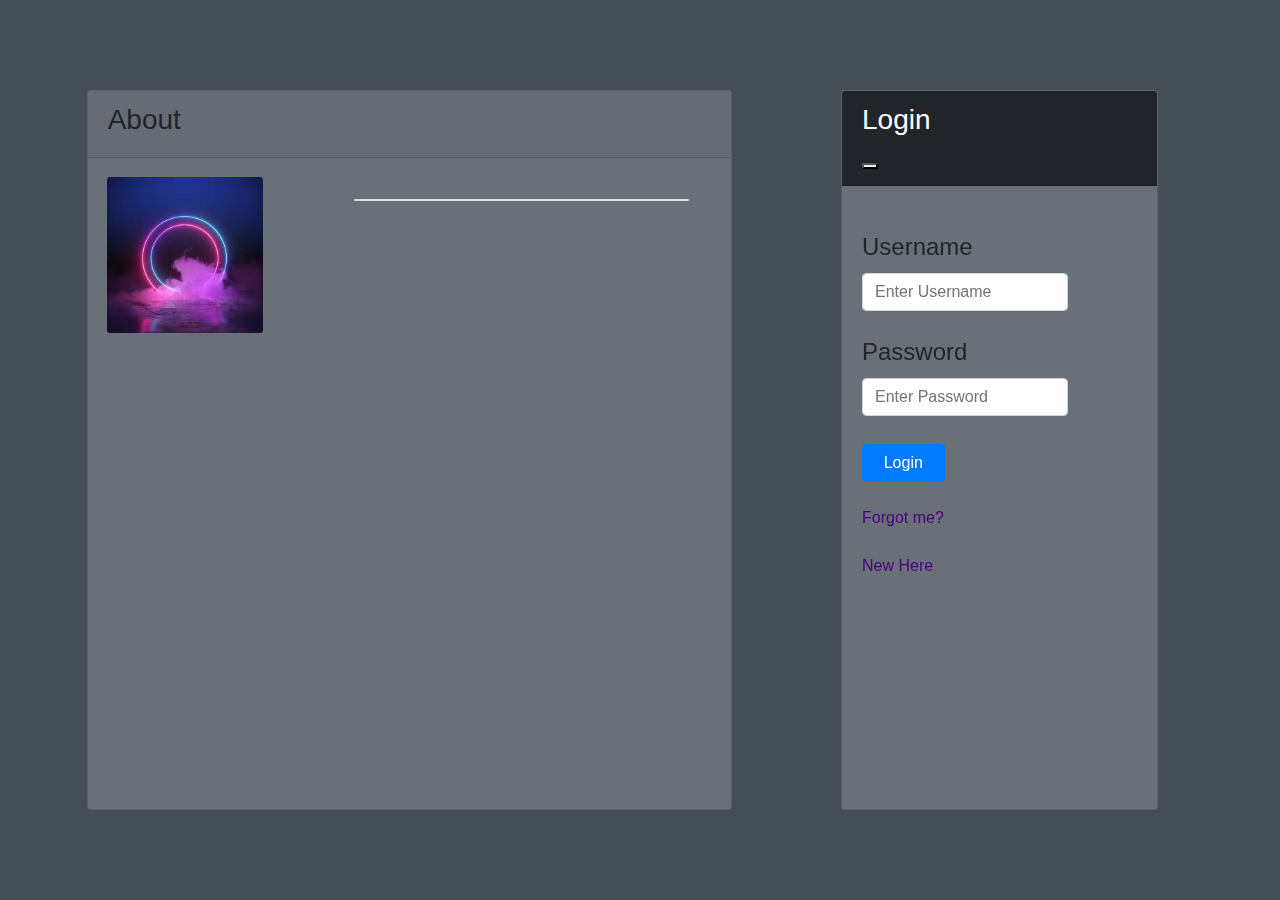
<file: login/login_index.html>
<!DOCTYPE html>
<html>
<head>
	<meta charset="utf-8">
	<link rel="stylesheet" href="https://stackpath.bootstrapcdn.com/bootstrap/4.4.1/css/bootstrap.min.css" integrity="sha384-Vkoo8x4CGsO3+Hhxv8T/Q5PaXtkKtu6ug5TOeNV6gBiFeWPGFN9MuhOf23Q9Ifjh" crossorigin="anonymous">
	<link rel="stylesheet" type="text/css" href="Style.css">
	<title>login</title>
</head>
<body>

	<div class="container-fluid outer">
		<div></div>
		
		<div class="row">
			<div class="col" style="height: 10vh;"></div>
		</div>

		<div class="row">
			<div class="col-md-7">
				<div class="card login_about">
					<div class="card-header">
						<h3>About</h3>
					</div>

					<div class="row" style="height: 50%">
						<div class="col-md-4">
							<div style="margin: 10% 10% 10% 10% ">
								<img src="img1.jfif" class="card-img">
							</div>
						</div>
						<div class="col-md-8">
							<div class="card" style="margin:10%">
								
							</div>
						</div>
					</div>

					<div class="row" style="height: 50%">



					</div>
				</div>			
			</div>

			<div class="col-md-4">

				<div class="card login_detail">
					<div class="card-header login_head">
						<div class="row">
							<div class="col-md-11">
								<h3 class="card-title" style="color: white;">Login</h3>
							</div>
							<div class="col-md-1">
								<button type="button" class="btn-close" style="margin-right: 100%;" aria-label="Close"></button>
							</div>
						</div>
					</div>
					<div class="card-body" style="backdrop-filter:blur(5px)">
						<div >
							<h4 class="card-text user_id">Username</h4>

							<input class="form-control login_bar" type="text" placeholder ="Enter Username" >

							<h4 class="card-text password">Password</h4>

							<input class="form-control login_bar" type="password" placeholder ="Enter Password" >

							<a href="/startup-world-frontend/" class="btn btn-primary login_btn">Login</a><br><br>

							<a href="" class="linked">Forgot me?</a><br><br>

							<a href="../Registration/registration.html" class="linked">New Here</a>
							
						</div>


					</div>
					
				</div>
			
			</div>
			
		</div>

	</div>

</body>
</html>
</file>
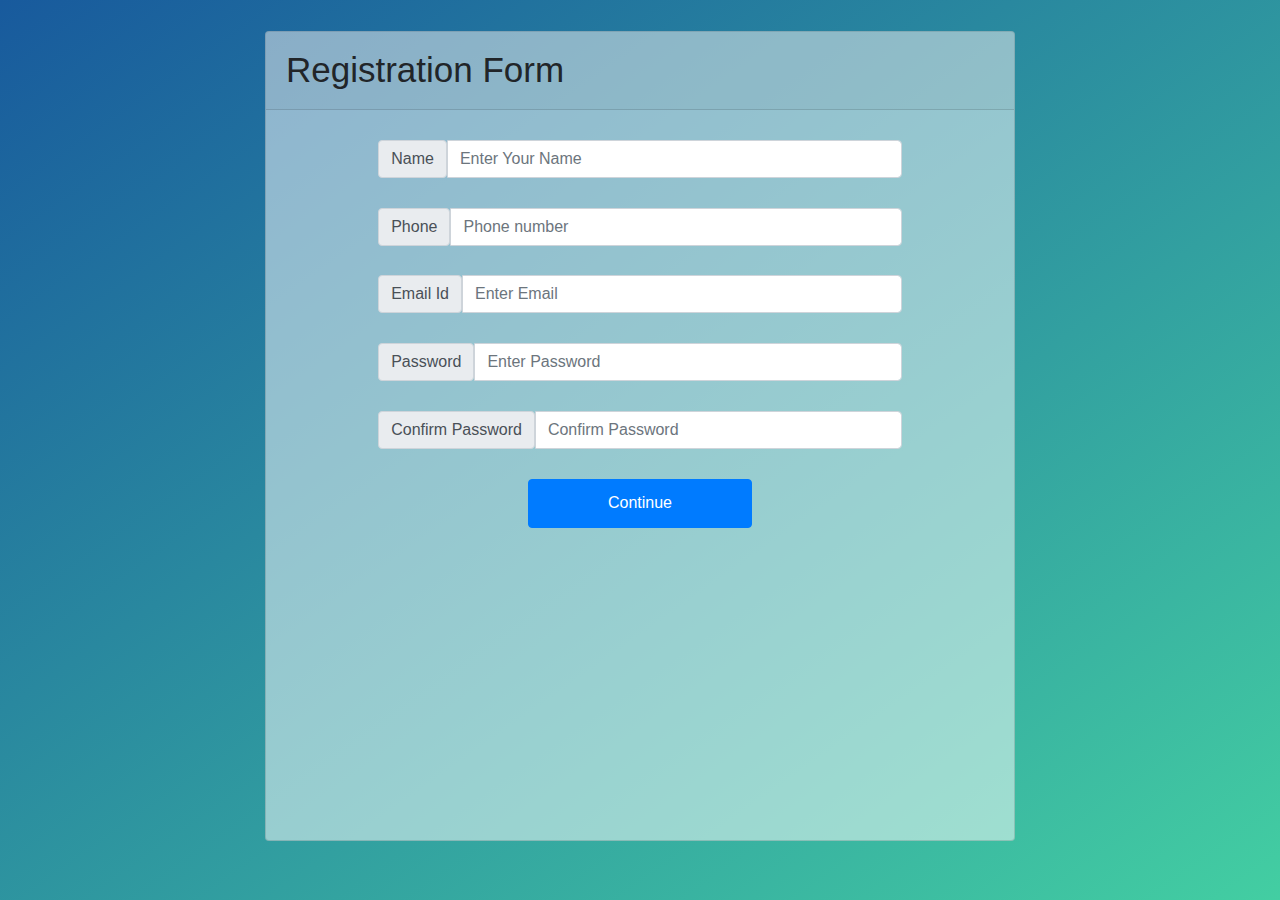
<file: Registration/registration.html>
<!DOCTYPE html>
<html>
<head>
	<meta charset="utf-8">
		<link rel="stylesheet" href="https://stackpath.bootstrapcdn.com/bootstrap/4.4.1/css/bootstrap.min.css" integrity="sha384-Vkoo8x4CGsO3+Hhxv8T/Q5PaXtkKtu6ug5TOeNV6gBiFeWPGFN9MuhOf23Q9Ifjh" crossorigin="anonymous">
		<link rel="stylesheet" type="text/css" href="style.css">
	<title>
		Register
	</title>
</head>
<body>
	<div class="container-fluid register_body">
		<div class="row">
			<div class="col form_page">
				<div class="card form_card">
					<div class="card-header txt_reg">
						Registration Form
					</div>
					<div >
						<div class="input-group fields">
							<span class="input-group-text">Name</span>
							<input class="form-control " type="text" placeholder ="Enter Your Name" required >
						</div>

						<div class="input-group fields">
							<span class="input-group-text">Phone</span>
							<input class="form-control " type="tel" name="phone" placeholder="Phone number" pattern="[6-9]{1}[0-9]{9}" required>
						</div>

						<div class="input-group fields">
							<span class="input-group-text">Email Id</span>
							<input class="form-control " type="text" placeholder ="Enter Email" >
						</div>

						<div class="input-group fields">
							<span class="input-group-text">Password</span>
							<input class="form-control " type="Password" placeholder ="Enter Password" >
						</div>

						<div class="input-group fields">
							<span class="input-group-text">Confirm Password</span>
							<input class="form-control " type="Password" placeholder ="Confirm Password" >
						</div>

						<div>
							<a href="/startup-world-frontend/" class="btn btn-primary button_continue" value="Continue">Continue</a>
						</div>
		
						</div>
				</div>
			</div>
		</div>
	</div>
</body>
</html>
</file>
<file: login/Style.css>
body{
	background: #454d55;
}

.outer{
	height: 100vh;
	width: 100vw;

	background: #454d55;

	/*background: #8e9eab;  /* fallback for old browsers */
/*background: -webkit-linear-gradient(to right, #eef2f3, #8e9eab);   Chrome 10-25, Safari 5.1-6 
/*background: linear-gradient(to right, #eef2f3, #8e9eab); /* W3C, IE 10+/ Edge, Firefox 16+, Chrome 26+, Opera 12+, Safari 7+ */

}

.login_about{
	
	margin-left: 10%;
	height: 80vh;
	background: rgba(255,2555,255,0.2);

}

.login_head{
	background: #212529;
}

.login_content{
	background: none;
	height: 70vh;
}

.login_detail{

	margin-left: 20%;

	background: rgba(255,2555,255,0.2);
	height: 80vh;
	width: 80%;
}
.user_id{
	margin-top:10% ;
}
.password{
	margin-top: 10%;
}
.login_btn{
	margin-top: 10%;
	
	width: 30%;

}
.login_bar{

	margin-top: 4%;
	width: 75%;

}
.linked{
	text-decoration: none;
	color: indigo;
}
.linked:hover{
	text-decoration:underline;
	color: indigo;
}
</file>
<file: Registration/style.css>
.register_body{

background: #43cea2;  /* fallback for old browsers */
background: -webkit-linear-gradient(to right, #185a9d, #43cea2);  /* Chrome 10-25, Safari 5.1-6 */
background: linear-gradient(to bottom right, #185a9d, #43cea2); /* W3C, IE 10+/ Edge, Firefox 16+, Chrome 26+, Opera 12+, Safari 7+ */


	height: 100vh;
	widows: 100vw;
}

.form_page{
	height: 90vh;
	width: 90vw;
}

.form_card{
	
	background-color: rgba(255, 255, 255, 0.5) ;
	margin-left: 20%;
	margin-top: 2.5%;
	width: 60%;
	
	height: 100%;

}
.txt_reg{
	font-size: 35px;
}
.fields{
	width: 70%;

	margin-top: 4%;
	margin-left: 15%;
}
.button_continue{
	width: 30%;
	padding: 1.5%;

	margin-top: 4%;
	margin-left: 35%;
}
</file>
